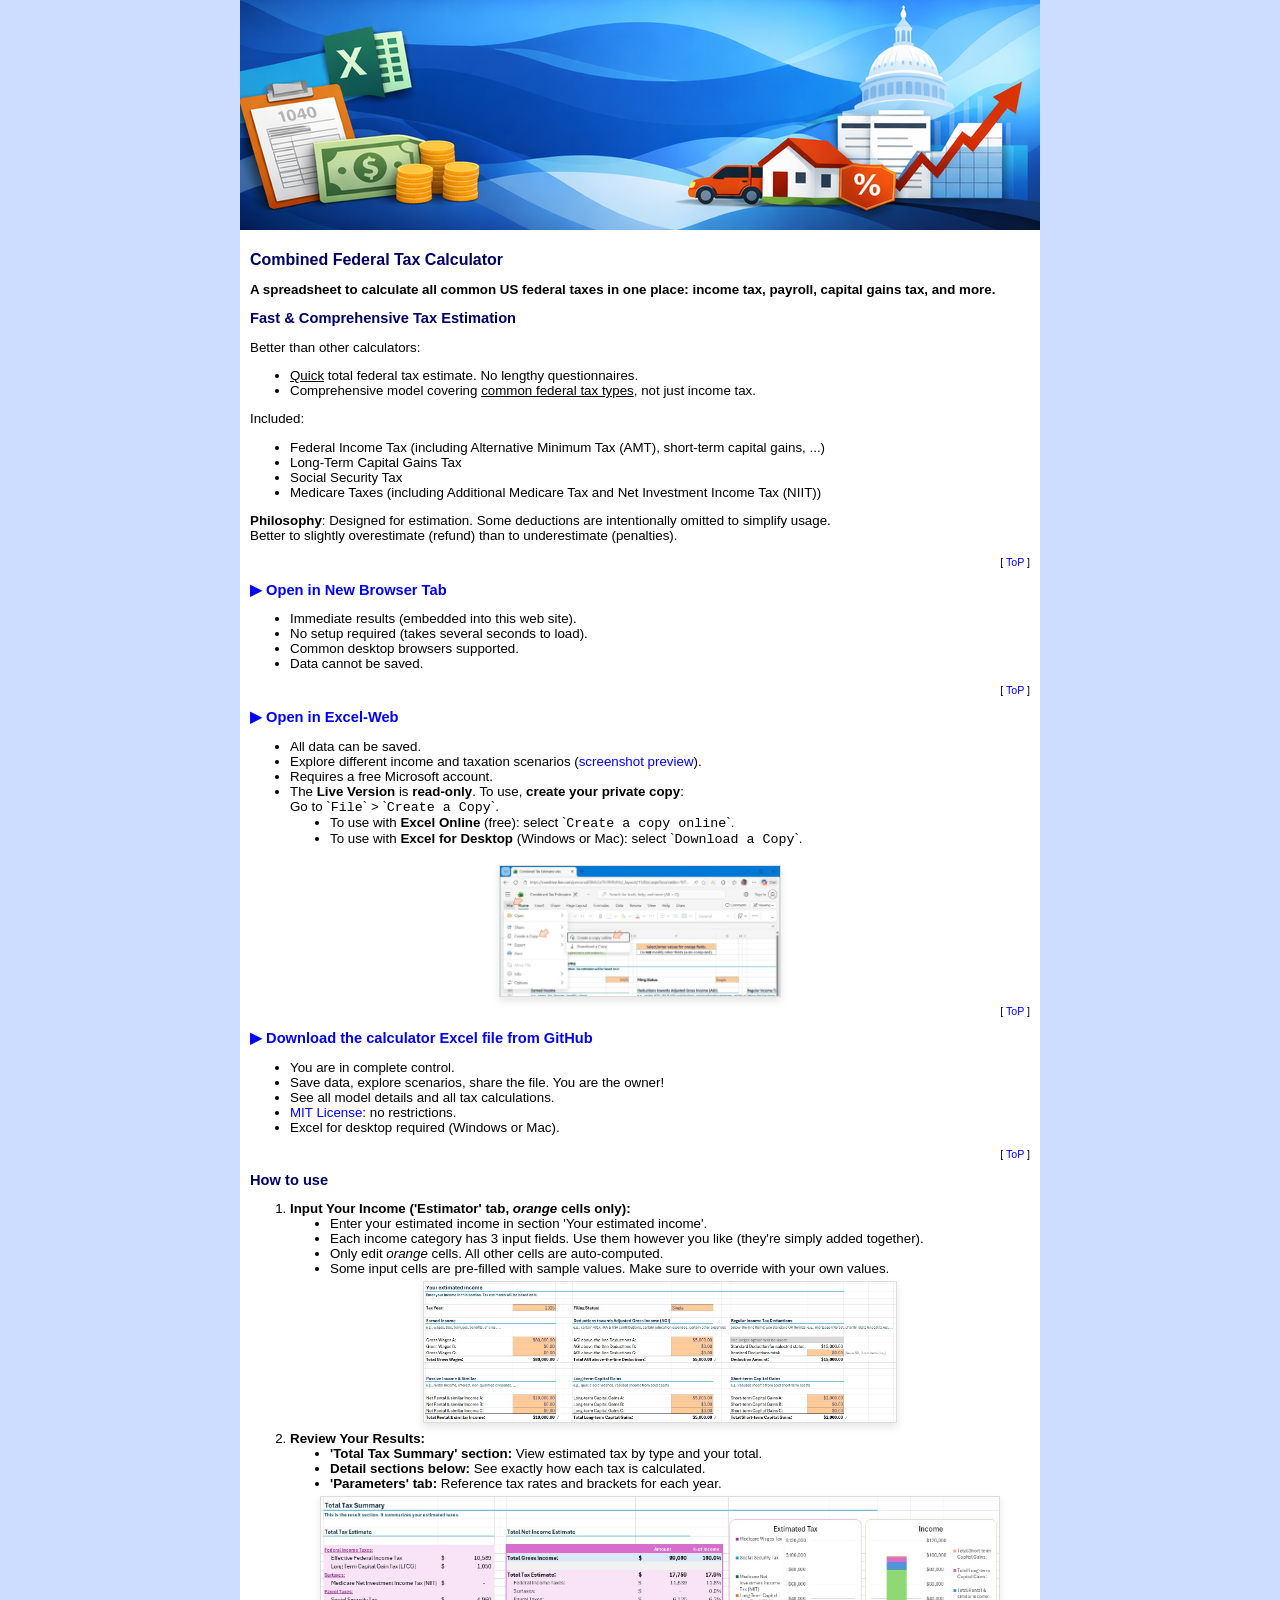
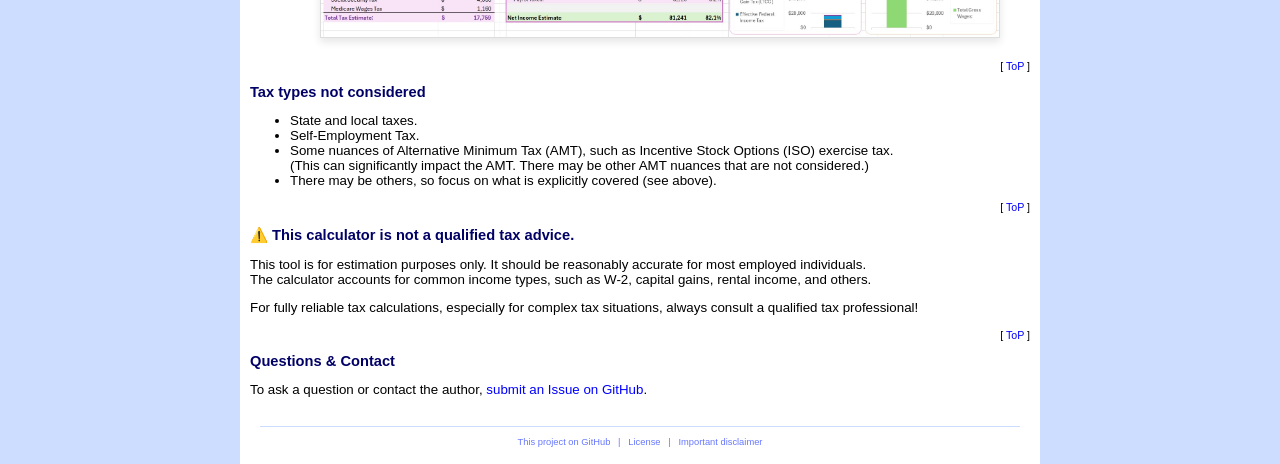
<file: docs/index.html>
﻿<!doctype html>
<html lang="en">
    <head>
        <meta charset="utf-8" />

        <title>Combined Federal Tax Calculator: Income, Capital Gains, Medicare, Social Security</title>

        <meta name="robots" content="index, follow" />
        <meta name="viewport" content="width=device-width, initial-scale=1" />
        <meta name="title" content="Combined Federal Tax Calculator: Income, Capital Gains, Medicare, Social Security" />
        <meta
            name="description"
            content="Free combined US federal income tax estimator. Quickly calculate federal income tax, capital gains tax (long-term & short-term), Medicare tax, Social Security tax (payroll taxes), NIIT."
        />

        <link rel="canonical" href="https://macrogreg.github.io/Combined-Income-Tax-Estimator/" />

        <meta property="og:type" content="website" />
        <meta property="og:title" content="Combined Federal Tax Calculator: Income, Capital Gains, Payroll" />
        <meta property="og:site_name" content="Combined Federal Tax Estimator" />
        <meta property="og:url" content="https://macrogreg.github.io/Combined-Income-Tax-Estimator/" />
        <meta
            property="og:description"
            content="Free combined US federal income tax estimator. Quickly calculate federal income tax, capital gains tax (long-term & short-term), Medicare tax, Social Security tax (payroll taxes), NIIT."
        />

        <meta name="twitter:card" content="summary" />
        <meta name="twitter:title" content="Combined Federal Tax Calculator: Income, Capital Gains, Payroll" />
        <meta
            name="twitter:description"
            content="Free combined US federal income tax estimator. Quickly calculate federal income tax, capital gains tax (long-term & short-term), Medicare tax, Social Security tax (payroll taxes), NIIT."
        />

        <link rel="icon" type="image/svg+xml" href="./images/favicon.svg">
        <link href="html_inc/common.css" rel="stylesheet" type="text/css" />
        <script src="html_inc/useUmamiAnalytics.js"></script>
    </head>

    <body>
        <div id="wrapper">
            <div id="header"></div>
            <!-- id="header" -->

            <div id="content">
                <h1 style="padding-top: 10px">Combined Federal Tax Calculator</h1>

                <p><b>A spreadsheet to calculate all common US federal taxes in one place: income tax, payroll, capital gains tax, and more.</b></p>

                <h2 id="intro">Fast & Comprehensive Tax Estimation</h2>

                <p>
                    Better than other calculators:
                    <ul>
                        <li>
                            <u>Quick</u> total federal tax estimate. No lengthy questionnaires.
                        </li>
                        <li>
                            Comprehensive model covering <u>common federal tax types</u>, not just income tax.
                        </li>
                    </ul>
                </p>
                <p>
                    Included:
                    <ul>
                        <li>Federal Income Tax (including Alternative Minimum Tax (AMT), short-term capital gains, ...)</li>
                        <li>Long-Term Capital Gains Tax</li>
                        <li>Social Security Tax</li>
                        <li>Medicare Taxes (including Additional Medicare Tax and Net Investment Income Tax (NIIT))</li>
                    </ul>
                </p>

                <p>
                    <b>Philosophy</b>: Designed for estimation. Some deductions are intentionally omitted to simplify usage.<br />
                    Better to slightly overestimate (refund) than to underestimate (penalties).
                </p>

                <div class="top-line">[ <a href="#" title="Top of Page">ToP</a> ]</div>

                <h2><a target="_blank" href="./embed-calc.html">▶ Open in New Browser Tab</a></h2>

                <ul>
                    <li>Immediate results (embedded into this web site).</li>
                    <li>No setup required (takes several seconds to load).</li>
                    <li>Common desktop browsers supported.</li>
                    <li>Data cannot be saved.</li>
                </ul>

                <div class="top-line">[ <a href="#" title="Top of Page">ToP</a> ]</div>

                <h2 id="get-your-own-copy">
                    <a target="_blank"
                        href="https://1drv.ms/x/c/08eb2a76c904b8dc/IQDJ_MIEvoibT5KEPsPYRUGtAQq8gxWxRYI-GZa5V8ZWGDk"
                        data-umami-event="Open Live Calculator"
                        data-umami-event-DocVersion="26-03-19"
                        >▶ Open in Excel-Web</a>
                </h2>
                <ul>
                    <li>All data can be saved.</li>
                    <li>Explore different income and taxation scenarios (<a target="_blank" href="./images/screen_overview.jpg">screenshot preview</a>).</li>
                    <li>Requires a free Microsoft account.</li>
                    <li>The <b>Live Version</b> is <b>read-only</b>. To use, <b>create your private copy</b>:<br/>
                        Go to `<code>File</code>` > `<code>Create a Copy</code>`.
                        <ul>
                            <li>To use with <b>Excel Online</b> (free): select `<code>Create a copy online</code>`.</li>
                            <li>
                                To use with <b>Excel for Desktop</b> (Windows or Mac): select `<code>Download a Copy</code>`.<br />
                            </li>
                        </ul>
                    </li>
                </ul>
                <div style="text-align: center">
                    <a target="_blank" href="./images/screen_create_copy_online.jpg">
                        <img
                            alt="Screenshot: Hot to create your own copy of this calculator"
                            src="./images/screen_create_copy_online.jpg"
                            height="130"
                            class="embed-screenshot"
                        />
                    </a>
                </div>

                <div class="top-line">[ <a href="#" title="Top of Page">ToP</a> ]</div>

                <h2>
                    <a target="_blank"
                        href="https://github.com/macrogreg/Combined-Income-Tax-Estimator/raw/refs/heads/master/Combined%20Tax%20Estimator.xlsx"
                        data-umami-event="Download Calculator File from GH"
                        data-umami-event-DocVersion="26-03-19"
                        >▶ Download the calculator Excel file from GitHub</a>
                </h2>

                <ul>
                    <li>You are in complete control.</li>
                    <li>Save data, explore scenarios, share the file. You are the owner!</li>
                    <li>See all model details and all tax calculations.</li>
                    <li><a target="_blank" href="https://github.com/macrogreg/Combined-Income-Tax-Estimator/blob/master/LICENSE">MIT License</a>: no restrictions.</li>
                    <li>Excel for desktop required (Windows or Mac).</li>
                </ul>

                <div class="top-line">[ <a href="#" title="Top of Page">ToP</a> ]</div>

                <h2 id="how-to-use">How to use</h2>

                <ol>
                    <li>
                        <b>Input Your Income ('Estimator' tab, <i>orange</i> cells only):</b>
                        <ul>
                            <li>Enter your estimated income in section 'Your estimated income'.</li>
                            <li>Each income category has 3 input fields. Use them however you like (they're simply added together).</li>
                            <li>Only edit <i>orange</i> cells. All other cells are auto-computed.</li>
                            <li>Some input cells are pre-filled with sample values. Make sure to override with your own values.</li>
                        </ul>
                        <div style="text-align: center">
                            <a target="_blank" href="./images/screen_input_income.jpg">
                                <img alt="Screenshot: Enter estimated income" src="./images/screen_input_income.jpg" height="140" class="embed-screenshot" />
                            </a>
                        </div>
                    </li>

                    <li>
                        <b>Review Your Results:</b>
                        <ul>
                            <li><b>'Total Tax Summary' section:</b> View estimated tax by type and your total.</li>
                            <li><b>Detail sections below:</b> See exactly how each tax is calculated.</li>
                            <li><b>'Parameters' tab:</b> Reference tax rates and brackets for each year.</li>
                        </ul>
                        <div style="text-align: center">
                            <a target="_blank" href="./images/screen_tax_summary.jpg">
                                <img alt="Screenshot: Review estimated tax" src="./images/screen_tax_summary.jpg" height="140" class="embed-screenshot" />
                            </a>
                        </div>
                    </li>
                </ol>

                <div class="top-line">[ <a href="#" title="Top of Page">ToP</a> ]</div>

                <h2>Tax types not considered</h2>
                <ul>
                    <li>State and local taxes.</li>
                    <li>Self-Employment Tax.</li>
                    <li>
                        Some nuances of Alternative Minimum Tax (AMT), such as Incentive Stock Options (ISO) exercise tax.<br />
                        (This can significantly impact the AMT. There may be other AMT nuances that are not considered.)
                    </li>
                    <li>There may be others, so focus on what is explicitly covered (see above).</li>
                </ul>

                <div class="top-line">[ <a href="#" title="Top of Page">ToP</a> ]</div>

                <h2 id="tool-is-not-qualified-tax-advice">⚠️ This calculator is not a qualified tax advice.</h2>
                <p>
                    This tool is for estimation purposes only. It should be reasonably accurate for most employed individuals.<br />
                    The calculator accounts for common income types, such as W-2, capital gains, rental income, and others.
                </p>
                <p>For fully reliable tax calculations, especially for complex tax situations, always consult a qualified tax professional!</p>

                <div class="top-line">[ <a href="#" title="Top of Page">ToP</a> ]</div>

                <h2>Questions &amp; Contact</h2>

                <p>
                    To ask a question or contact the author,
                    <a target="_blank" href="https://github.com/macrogreg/Combined-Income-Tax-Estimator/issues">submit an Issue on GitHub</a>.
                </p>
            </div>
            <!-- id="content" -->

            <div id="footer">
                <hr />
                <a target="_blank" href="https://github.com/macrogreg/Combined-Income-Tax-Estimator">This project on GitHub</a>
                &nbsp; | &nbsp;
                <a target="_blank" href="https://github.com/macrogreg/Combined-Income-Tax-Estimator/blob/master/LICENSE">License</a>
                &nbsp; | &nbsp;
                <a target="_blank" href="#tool-is-not-qualified-tax-advice">Important disclaimer</a>
            </div>
            <!-- id="footer" -->
        </div>
        <!-- id="wrapper" -->
    </body>
</html>
</file>
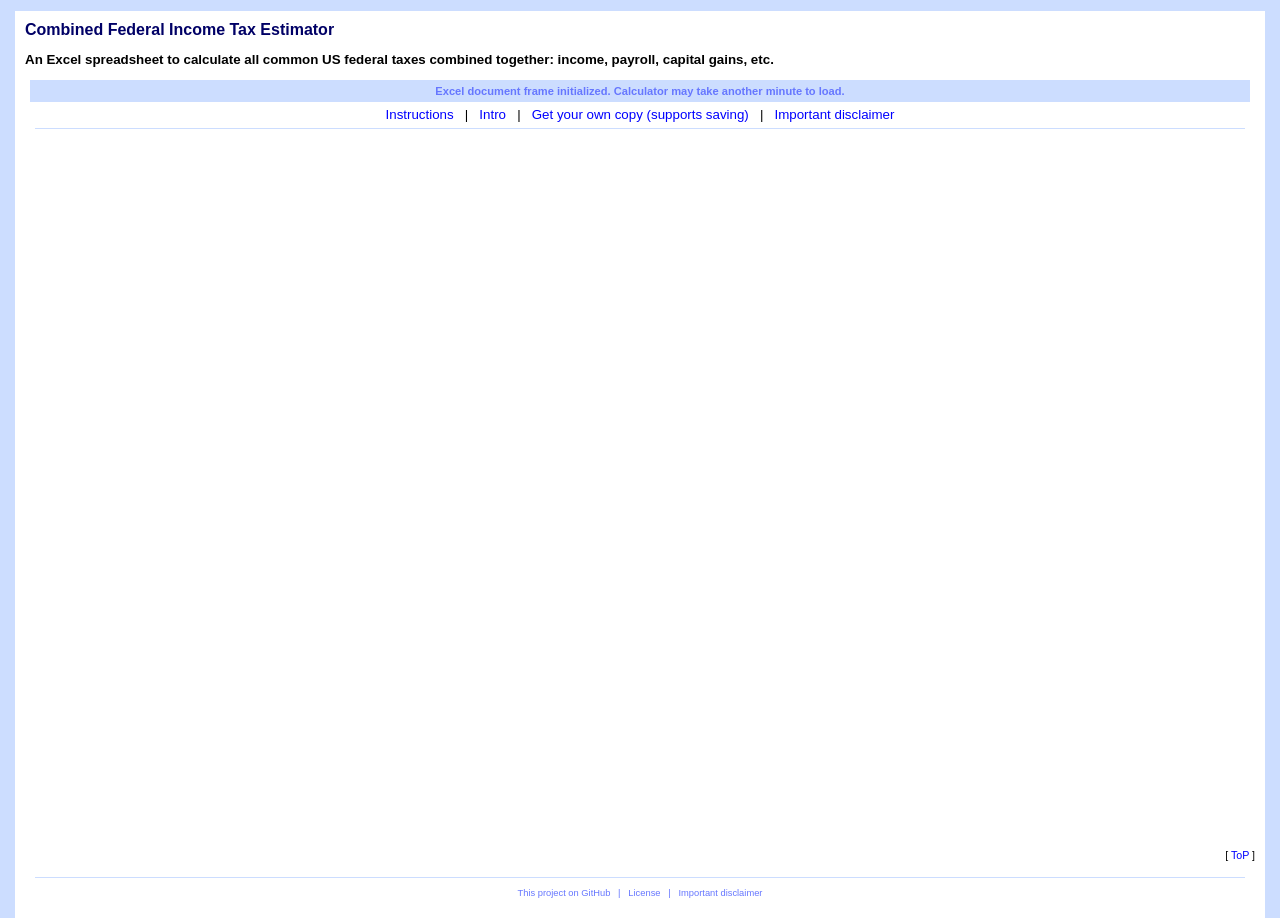
<file: docs/embed-calc.html>
﻿<!doctype html>
<html lang="en">
    <head>
        <meta charset="utf-8" />

        <title>Combined Federal Tax Calculator: Income, Capital Gains, Medicare, Social Security</title>

        <meta name="robots" content="index, follow" />
        <meta name="viewport" content="width=device-width, initial-scale=1" />
        <meta name="title" content="Combined Federal Tax Calculator: Income, Capital Gains, Medicare, Social Security" />
        <meta
            name="description"
            content="Free combined US federal income tax estimator. A single tool to quickly calculate federal income tax (regular & AMT), capital gains tax (long-term & short-term), Medicare tax, Social Security tax (payroll taxes), NIIT."
        />

        <link rel="canonical" href="https://macrogreg.github.io/Combined-Income-Tax-Estimator/embed-calc.html" />

        <meta property="og:type" content="website" />
        <meta property="og:title" content="Combined Federal Tax Calculator: Income, Capital Gains, Payroll" />
        <meta property="og:site_name" content="Combined Federal Tax Estimator" />
        <meta property="og:url" content="https://macrogreg.github.io/Combined-Income-Tax-Estimator/embed-calc.html" />
        <meta
            property="og:description"
            content="Free combined US federal income tax estimator. A single tool to quickly calculate federal income tax (regular & AMT), capital gains tax (long-term & short-term), Medicare tax, Social Security tax (payroll taxes), NIIT."
        />

        <meta name="twitter:card" content="summary" />
        <meta name="twitter:title" content="Combined Federal Tax Calculator: Income, Capital Gains, Payroll" />
        <meta
            name="twitter:description"
            content="Free combined US federal income tax estimator. A single tool to quickly calculate federal income tax (regular & AMT), capital gains tax (long-term & short-term), Medicare tax, Social Security tax (payroll taxes), NIIT."
        />

        <link rel="icon" type="image/svg+xml" href="./images/favicon.svg" />
        <link href="html_inc/common.css" rel="stylesheet" type="text/css" />
        <script src="html_inc/useUmamiAnalytics.js"></script>

        <script>
            document.addEventListener("DOMContentLoaded", function () {
                const loadingInfoDiv = document.getElementById("loading-info");
                const iframe = document.getElementById("embedded-calc-iframe");

                // Show initial loading message when iframe starts loading
                loadingInfoDiv.textContent = "Initializing Excel document frame (takes up to a minute)...";
                loadingInfoDiv.style.margin = "5px";
                loadingInfoDiv.style.padding = "5px";

                // When iframe loads
                iframe.addEventListener("load", function () {
                    loadingInfoDiv.textContent = "Excel document frame initialized. Calculator may take another minute to load.";

                    // Start timer
                    setTimeout(function () {
                        loadingInfoDiv.textContent =
                            "If calculator is still loading, give it another 30 secs and refresh the page. Otherwise, ignore this message.";

                        // After delay, clear the message
                        setTimeout(function () {
                            loadingInfoDiv.textContent = "";
                            loadingInfoDiv.style.margin = "0";
                            loadingInfoDiv.style.padding = "0";
                        }, 15000);
                    }, 5000);
                });
            });
        </script>
    </head>

    <body>
        <div id="wrapper" style="min-width: 600px; max-width: 2048px; width: calc(100% - 30px); margin: 0 max(15px, calc((100vw - 2048px) / 2))">
            <div id="content">
                <h1 style="padding-top: 10px">Combined Federal Income Tax Estimator</h1>

                <p><b>An Excel spreadsheet to calculate all common US federal taxes combined together: income, payroll, capital gains, etc.</b></p>

                <div
                    id="loading-info"
                    style="text-align: center; font-size: smaller; font-weight: bolder; color: #6677ff; background-color: #ccddff; margin: 0; padding: 0"
                ></div>

                <div style="text-align: center">
                    <a target="_blank" href="./index.html#how-to-use">Instructions</a>
                    &nbsp; | &nbsp;
                    <a target="_blank" href="./index.html#intro">Intro</a>
                    &nbsp; | &nbsp;
                    <a target="_blank" href="./index.html#get-your-own-copy">Get your own copy (supports saving)</a>
                    &nbsp; | &nbsp;
                    <a target="_blank" href="./index.html#tool-is-not-qualified-tax-advice">Important disclaimer</a>
                </div>

                <hr />

                <iframe
                    id="embedded-calc-iframe"
                    title="Embedded Combined Federal Income Tax Estimator"
                    style="
                        width: calc(100% - 20px);
                        height: calc(100vh - 200px);
                        min-width: 500px;
                        min-height: 300px;
                        margin: 5px auto 10px auto;
                        display: block;
                    "
                    frameborder="0"
                    scrolling="no"
                    src="https://1drv.ms/x/c/08eb2a76c904b8dc/IQTJ_MIEvoibT5KEPsPYRUGtAUwRdrPwU5dD_GtINK5jjrM?em=2&wdAllowInteractivity=False&AllowTyping=True&ActiveCell='Estimator'!F4&wdDownloadButton=True&wdInConfigurator=True"
                ></iframe>

                <div class="top-line">[ <a href="#" title="Top of Page">ToP</a> ]</div>
            </div>
            <!-- id="content" -->

            <div id="footer">
                <hr />
                <a target="_blank" href="https://github.com/macrogreg/Combined-Income-Tax-Estimator">This project on GitHub</a>
                &nbsp; | &nbsp;
                <a target="_blank" href="https://github.com/macrogreg/Combined-Income-Tax-Estimator/blob/master/LICENSE">License</a>
                &nbsp; | &nbsp;
                <a target="_blank" href="#tool-is-not-qualified-tax-advice">Important disclaimer</a>
            </div>
            <!-- id="footer" -->
        </div>
        <!-- id="wrapper" -->
    </body>
</html>
</file>
<file: docs/html_inc/common.css>
body {
  text-align: center;
  background-color: #ccddff;
  margin: 0;
  padding: 0;
  /*background-color: #7E9BE5;*/
}
#wrapper {
  margin: auto;
  padding: 0;
  width: 800px;
  min-height: 400px;
  background-color: white;
  font-family: Arial, Helvetica, sans-serif;
  font-size: 10pt;
  text-align: justify;
}

#header {
  background: url("./../images/header3.png") left top no-repeat;
  height: 230px;
  padding: 0;
  margin: 0;
}

#footer {
  padding: 10px 10px 20px 10px;
  font-family: Arial, Helvetica, sans-serif;
  font-size: 7pt;
  color: #6677ff;
  text-align: center;
}
hr {
  margin: 5px 10px 10px 10px;
  height: 1px;
  color: #ccddff;
  border-style: none none solid none;
  background-color: white;
}
#footer a {
  color: #6677ff;
}

#content {
  padding: 0 10px 0 10px;
}

h1 {
  font-family: Arial, Helvetica, sans-serif;
  font-size: 12pt;
  font-weight: bold;
  color: #000066;
}
h2 {
  font-family: Arial, Helvetica, sans-serif;
  font-size: 11pt;
  font-weight: bold;
  color: #000066;
}
h3 {
  font-family: Arial, Helvetica, sans-serif;
  font-size: 10pt;
  font-weight: bold;
  color: #000066;
}
img {
  border: 0;
  padding: 0;
  margin: 0;
}
.top-line {
  text-align: right;
  font-size: 8pt;
}
.in-text-image {
  vertical-align: middle;
}
a {
  text-decoration: none;
  color: #0000ff;
}
a:hover {
  text-decoration: underline;
  color: #0000ff;
}

ul {
  list-style-type: disc;
}

.embed-screenshot {
  border: 1px solid #ddd;
  box-shadow: 0 4px 8px rgba(0, 0, 0, 0.1);
  margin: 5px;
}
</file>
